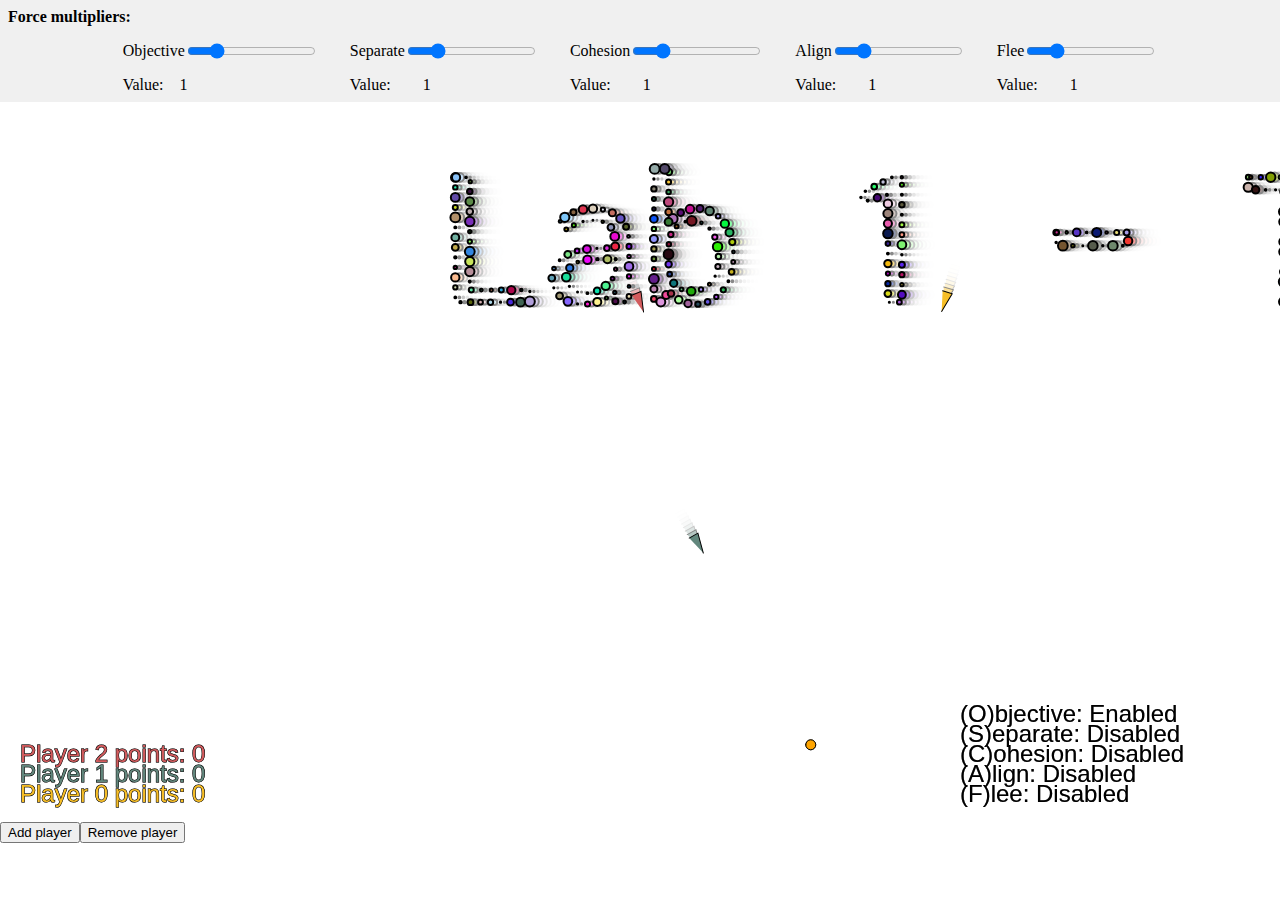
<file: labs/lab1/index.html>
<html>
<head>
  <meta charset="utf-8">
  <meta name="viewport" content="width=device-width, initial-scale=1.0">

  <!-- PLEASE NO CHANGES BELOW THIS LINE (UNTIL I SAY SO) -->
  <script language="javascript" type="text/javascript" src="libraries/p5.min.js"></script>
  <script language="javascript" type="text/javascript" src="Vehicle.js"></script>
  <script language="javascript" type="text/javascript" src="Boid.js"></script>
  <script language="javascript" type="text/javascript" src="FruitManager.js"></script>
  <script language="javascript" type="text/javascript" src="Player.js"></script>
  <script language="javascript" type="text/javascript" src="Target.js"></script>
  
  <script language="javascript" type="text/javascript" src="lab1.js"></script>
  <!-- OK, YOU CAN MAKE CHANGES BELOW THIS LINE AGAIN -->

  <!-- This line removes any default padding and style.
       You might only need one of these values set. -->
       <link rel="stylesheet" href="assets/styles.css">
</head>

<body>
  <div class="bg-gray p-2">
    <h4 class="m-0">Force multipliers:</h4>
    <div class="flex justify-center">
      <div>
        <div class="flex mx-4">
          <p>
            Objective
          </p>
          <input id="objective" type="range" min="0" max="5" step="0.05">
        </div>
        <div class="flex mx-4">
          <p class="m-0">Value:</p><p class="my-0 mx-4" id="objectiveValue"></p>
        </div>
      </div>
      <div>
        <div class="flex mx-4">
          <p>
            Separate
          </p>
          <input id="separate" type="range" min="0" max="5" step="0.05">
        </div>
        <div class="flex">
          <p class="mx-4 my-0">Value:</p><p class="my-0 mx-4" id="separateValue"></p>
        </div>
      </div>
      <div>
        <div class="flex mx-4">
          <p>
            Cohesion
          </p>
          <input id="cohesion" type="range" min="0" max="5" step="0.05">
        </div>
        <div class="flex">
          <p class="mx-4 my-0">Value:</p><p class="my-0 mx-4" id="cohesionValue"></p>
        </div>
      </div>
      <div>
        <div class="flex mx-4">
          <p>
            Align
          </p>
          <input id="align" type="range" min="0" max="5" step="0.05">
        </div>
        <div class="flex">
          <p class="mx-4 my-0">Value:</p><p class="my-0 mx-4" id="alignValue"></p>
        </div>
      </div>
      <div>
        <div class="flex mx-4">
          <p>
            Flee
          </p>
          <input id="flee" type="range" min="0" max="5" step="0.05">
        </div>
        <div class="flex">
          <p class="mx-4 my-0">Value:</p><p class="my-0 mx-4" id="fleeValue"></p>
        </div>
      </div>
    </div>
  </div>
</body>
</html>
</file>
<file: labs/lab1/assets/styles.css>
html {
    display: flex;
    justify-content: center;
    align-items: center;
    min-height: 100vh;
  }
  body {
    padding: 0;
    margin: 0;
  }
  .justify-center {
    justify-content: center;
  }
  .flex {
    display: flex;
  }
  .mx-4 {
    margin-right: 1rem;
    margin-left: 1rem;
  }

  .p-2 {
    padding: 0.5rem;
  }

  .bg-gray {
    background-color: #f0f0f0;
  }

  .m-0 {
    margin: 0;
  }

  .my-0 {
    margin-top: 0;
    margin-bottom: 0;
  }

  .grow {}
</file>
